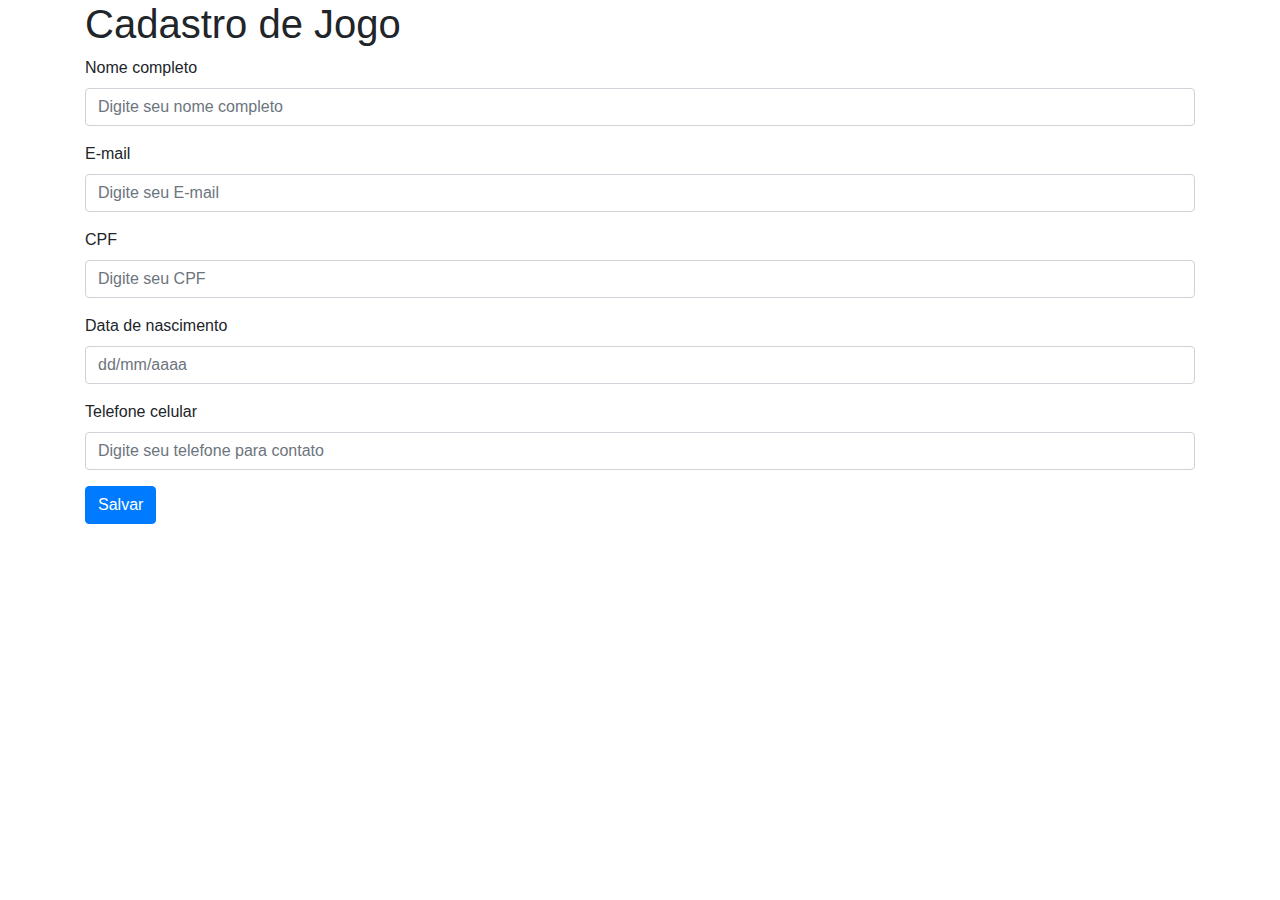
<file: Exemplo/cadastro.html>
<html>
<head>
  <title>Cadastro</title>
  <div class="container">
  <h1>Cadastro de Jogo</h1>
    <link rel="stylesheet" href="bootstrap.min.css">    
  </div>
  </head>
<body>
<form>
  <div class="container">
      <div class="form-group">
          <label for="nome">Nome completo</label>
          <input type="name" class="form-control" name="nome" aria-describedby="nome" placeholder="Digite seu nome completo">
          <small nome="emailHelp" class="form-text text-muted"></small>
        </div>
        <div class="form-group">
            <label for="email">E-mail</label>
            <input type="email" class="form-control" name="email" aria-describedby="email" placeholder="Digite seu E-mail">
            <small nome="emailHelp" class="form-text text-muted"></small>
          </div>
          <div class="form-group">
              <label for="CPF">CPF</label>
              <input type="text" class="form-control cpf" name="CPF" aria-describedby="CPF" placeholder="Digite seu CPF">
              <small nome="emailHelp" class="form-text text-muted"></small>
            </div>
  <div class="form-group">
    <label for="data">Data de nascimento</label>
    <input type="data" class="form-control data" name="data" aria-describedby="nome" placeholder="dd/mm/aaaa">
    <small nome="data" class="form-text text-muted"></small>
  </div>
  <div class="form-group">
      <label for="Telefone">Telefone celular</label>
      <input type="text" class="form-control phone_with_ddd" name="Telefone" aria-describedby="Telefone" placeholder="Digite seu telefone para contato">
      <small nome="emailHelp" class="form-text text-muted"></small>
    </div>
  <button type="submit" class="btn btn-primary">Salvar</button>
</div>
</form>

<script src="https://code.jquery.com/jquery-3.3.1.slim.min.js" integrity="sha384-q8i/X+965DzO0rT7abK41JStQIAqVgRVzpbzo5smXKp4YfRvH+8abtTE1Pi6jizo" crossorigin="anonymous"></script>
<script src="https://cdnjs.cloudflare.com/ajax/libs/popper.js/1.14.7/umd/popper.min.js" integrity="sha384-UO2eT0CpHqdSJQ6hJty5KVphtPhzWj9WO1clHTMGa3JDZwrnQq4sF86dIHNDz0W1" crossorigin="anonymous"></script>
<script src="https://stackpath.bootstrapcdn.com/bootstrap/4.3.1/js/bootstrap.min.js" integrity="sha384-JjSmVgyd0p3pXB1rRibZUAYoIIy6OrQ6VrjIEaFf/nJGzIxFDsf4x0xIM+B07jRM" crossorigin="anonymous"></script>  
<script src="js/jquery.mask.min.js"></script>
<script src="js/jquery.validate.min.js"></script>
<script>
    $(document).ready(function(){
        $('.data').mask('00/00/0000');
    
    });
    $("form").validate({
      rules: {nome: "required"
    },
      messages: {nome:"Por favor, preencha o nome!"},
    });
    $('.cpf').mask('000.000.000-00', {reverse: true});
    $('.phone_with_ddd').mask('(000) 00000-0000')
    
</script>
</body>
</html>
</file>
